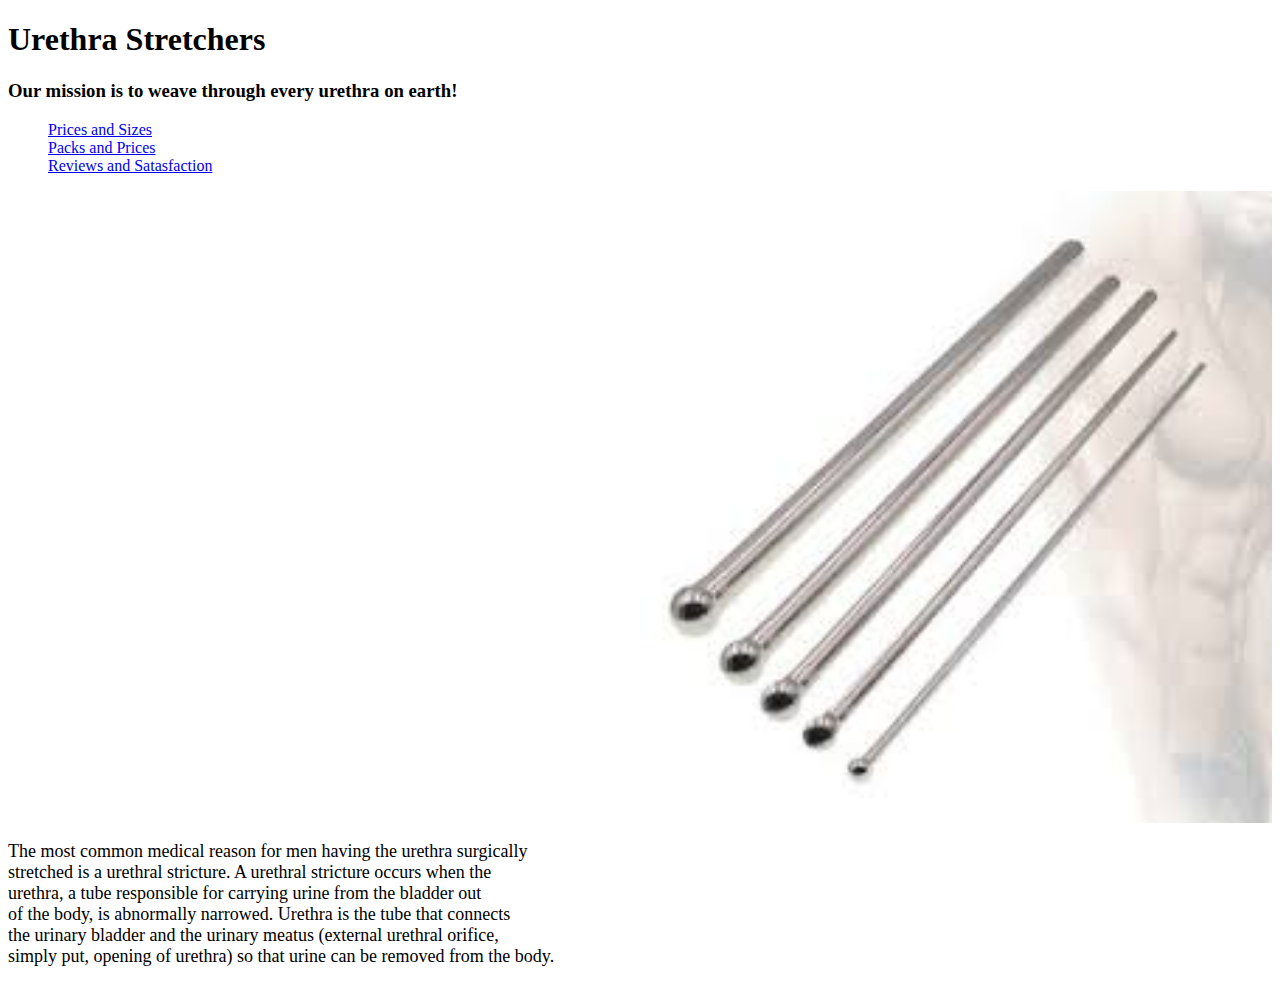
<file: index.html>
<!DOCTYPE html>
<html>
    <head>
        <h1>
            Urethra Stretchers
        </h1> 
        <h3>
            Our mission is to weave through every urethra on earth!
        </h3>
        <link rel="stylesheet" href="styles.css"
    </head>

    <body>
        <ul>
            <a href="pricesandsizes.html">Prices and Sizes</a> <br>
            <a href="packs&prices.html">Packs and Prices</a> <br>
            <a href="reviews&satasfaction.html">Reviews and Satasfaction</a>
        </ul>
        <img id="pic1" src="/images/urethra stretcher.jfif" alt="">
        <p>
            The most common medical reason for men having the urethra surgically <br>
            stretched is a urethral stricture. A urethral stricture occurs when the <br>
            urethra, a tube responsible for carrying urine from the bladder out <br>
            of the body, is abnormally narrowed.  Urethra is the tube that connects <br>
            the urinary bladder and the urinary meatus (external urethral orifice, <br>
            simply put, opening of urethra) so that urine can be removed from the body.
           
        </p>
    </body>
</html>
</file>
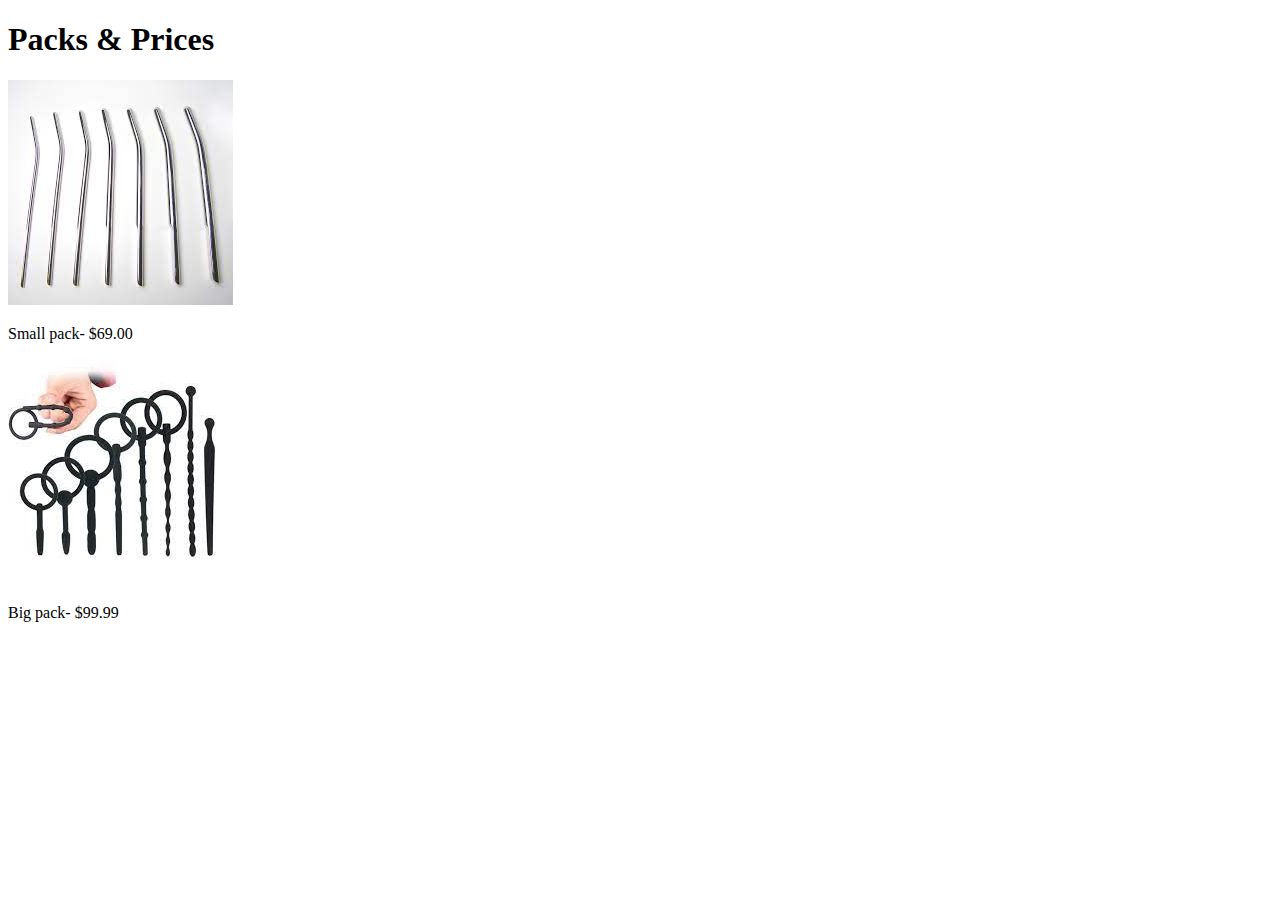
<file: packs&prices.html>
<!DOCTYPE html>
<html>
    <head>
        <title>
            Packs and Prices
            <link rel="stylesheet" href="styles.css">
        </title>
    </head>
    <body>
        <h1>
            Packs & Prices
        </h1>
        <img src="/images/pack1.jfif" alt="">
        <p>Small pack- $69.00</p>
        <img src="/images/pack2.jfif" alt="">
        <p>Big pack- $99.99</p>
    </body>
</html>
</file>
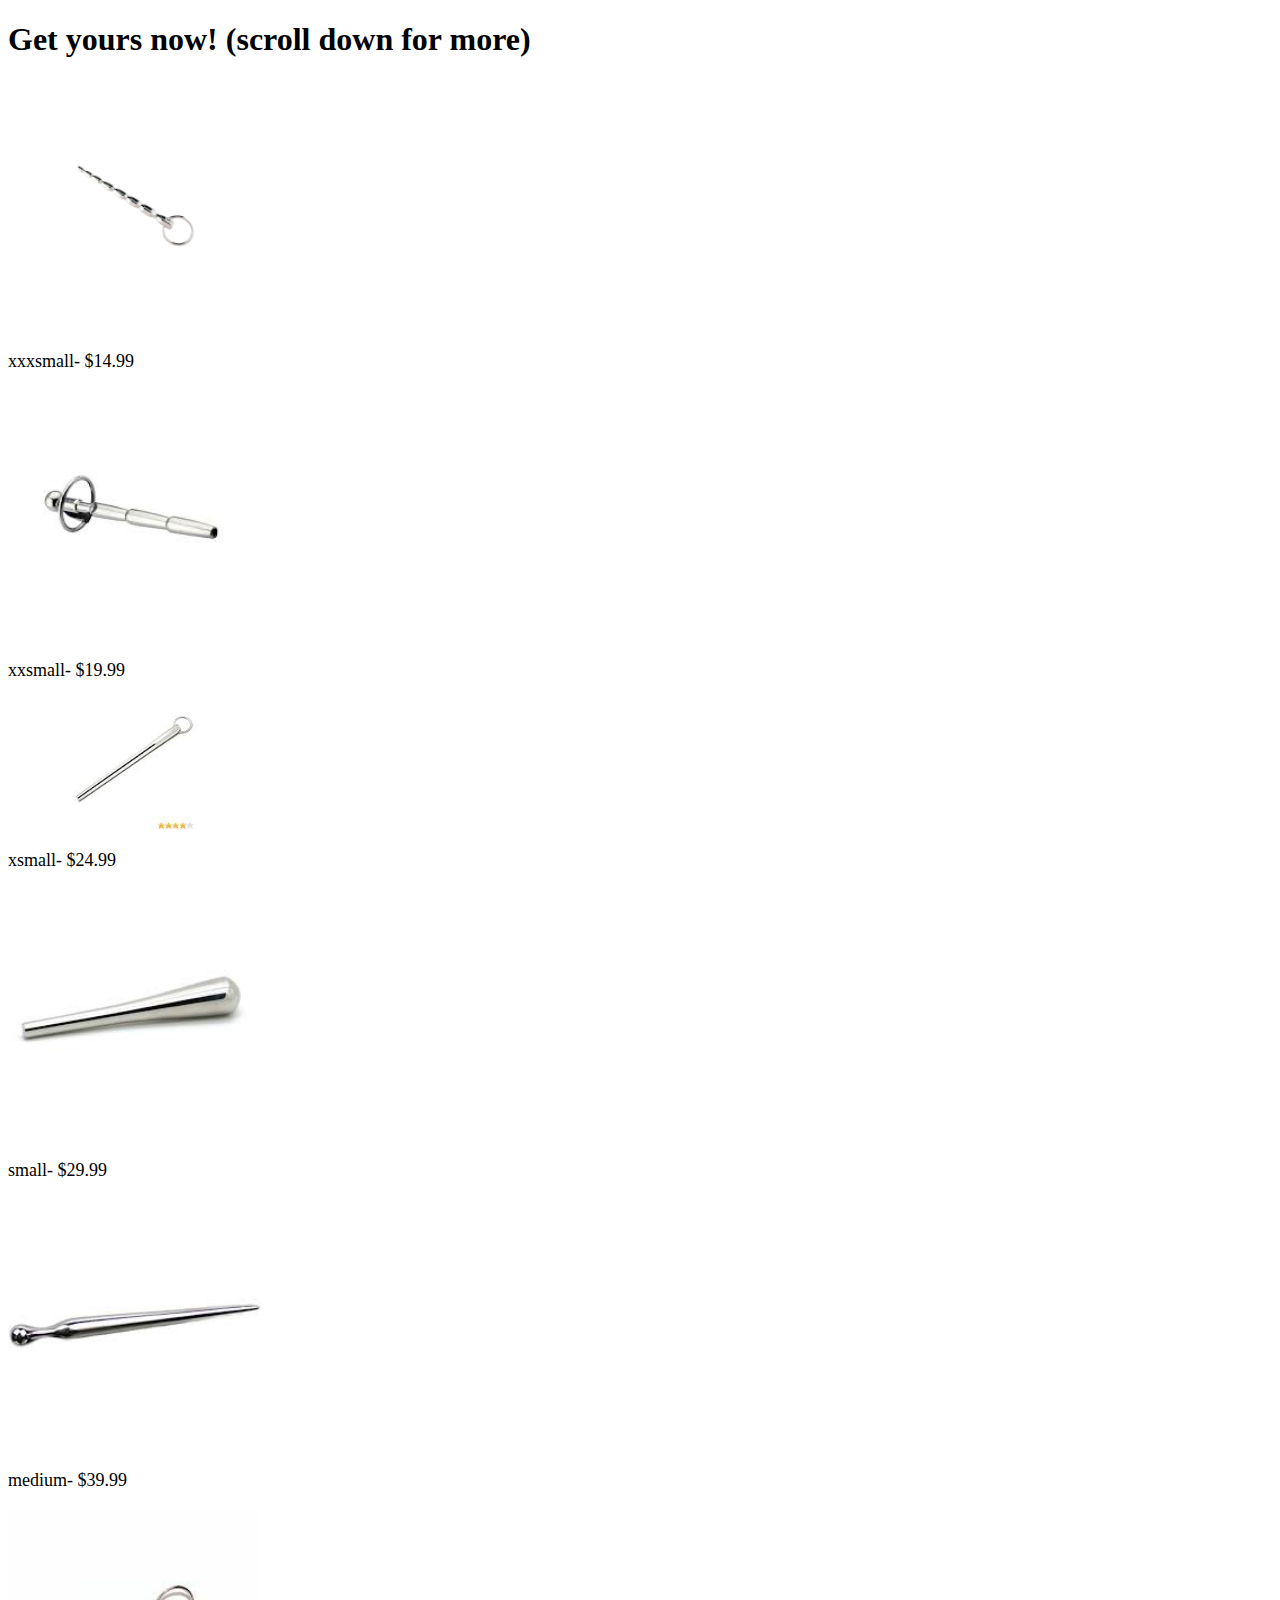
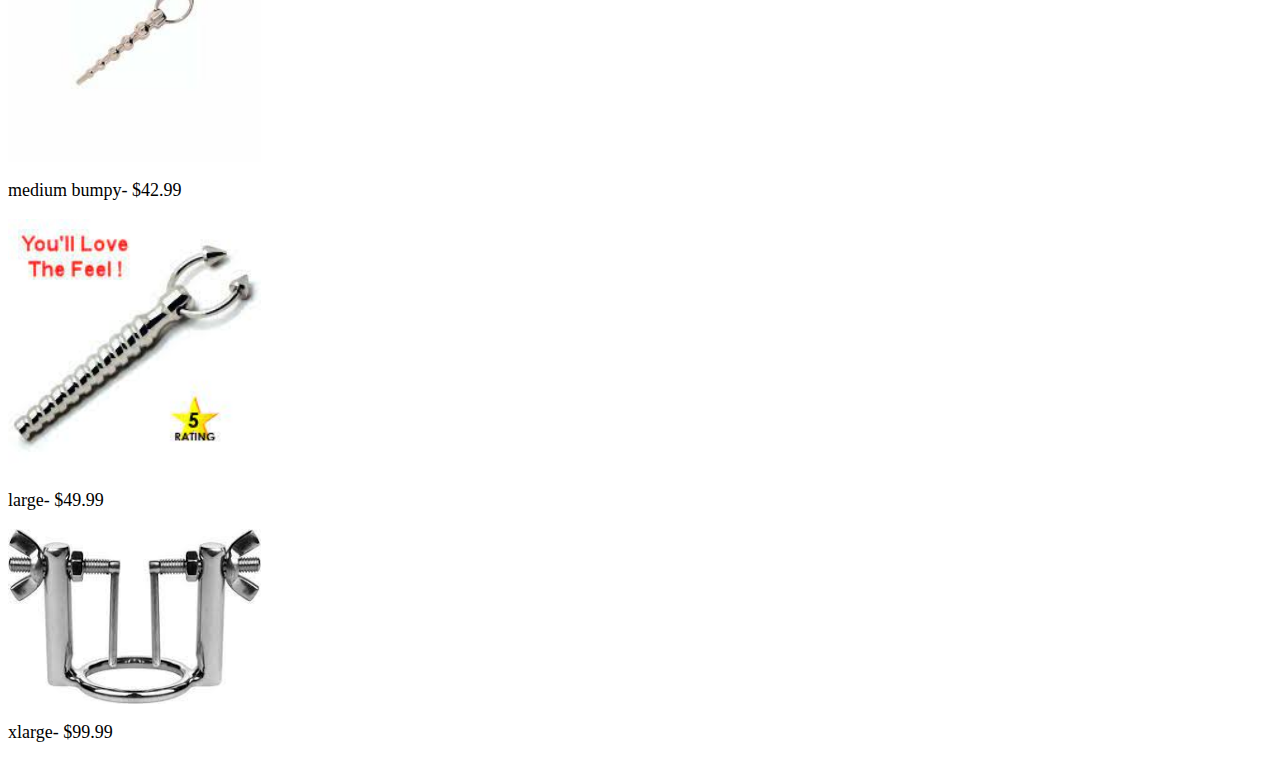
<file: pricesandsizes.html>
<!DOCTYPE html>
<html>
    <head>
        <title>
            Prices and Sizes
        </title>
        <link rel="stylesheet" href="styles.css">
    </head>
    <body>
        <h1>
            Get yours now! (scroll down for more)
        </h1>
        <img src="/images/small.png" alt="">
        <p>xxxsmall- $14.99</p>
        <img src="/images/xxsmall.jfif" alt="">
        <p>xxsmall- $19.99</p>
        <img src="/images/xsmall.jfif" alt="">
        <p>xsmall- $24.99</p>
        <img src="/images/smalll.jfif" alt="">
        <p>small- $29.99</p>
        <img id="med" src="/images/medium.jfif" alt="">
        <p>medium- $39.99</p>
        <img src="/images/medum bumpy.jfif" alt="">
        <p>medium bumpy- $42.99</p>
        <img src="/images/large.jfif" alt="">
        <p>large- $49.99</p>
        <img src="/images/xlarge.jfif" alt="">
        <p>xlarge- $99.99</p>
    </body>
</html>
</file>
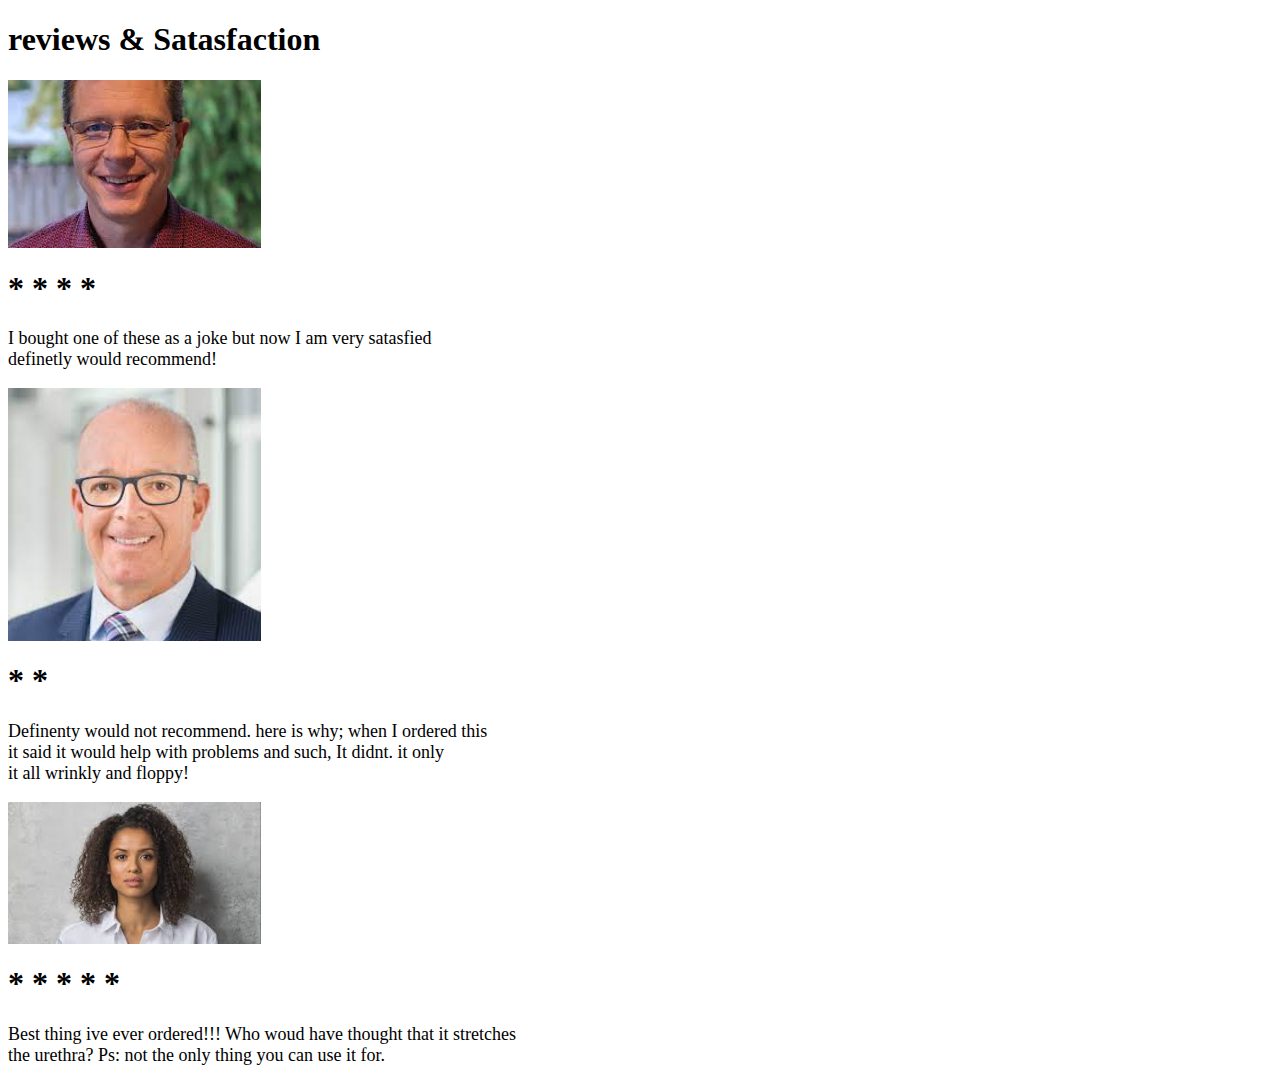
<file: reviews&satasfaction.html>
<!DOCTYPE html>
<html>
    <head>
        <title>
            Reviews and satasfaction
        </title>
        <link rel="stylesheet" href="styles.css">
    </head>
    <body>
        <h1>
            reviews & Satasfaction
        </h1>
        <img src="/images/real guy 1.jfif" alt="">
        <h1>
            *  *  *  *
        </h1>
        <p>
            I bought one of these as a joke but now I am very satasfied <br>
            definetly would recommend!
        </p>
        <img src="/images/guy 2.jfif" alt="">
        <h1>
            * *
        </h1>
        <p>
            Definenty would not recommend. here is why; when I ordered this <br>
            it said it would help with problems and such, It didnt. it only <br>
            it all wrinkly and floppy!
        </p>
        <img src="/images/gir.jfif" alt="">
        <h1>
            *  *  *  *  *
        </h1>
        <p>
            Best thing ive ever ordered!!! Who woud have thought that it stretches <br>
            the urethra? Ps: not the only thing you can use it for.
        </p>
    </body>
</html>
</file>
<file: styles.css>
#pic1 {
    display: block;
    margin-left: 50%;
    width: 50%;
    height: 100%;
    border: saddlebrown;
}
p {
    font-size: large;
    height: 50%;
}
img {
    display: block;
    width: 20%;
}
#med {
    margin-right: 0%;
}
</file>
